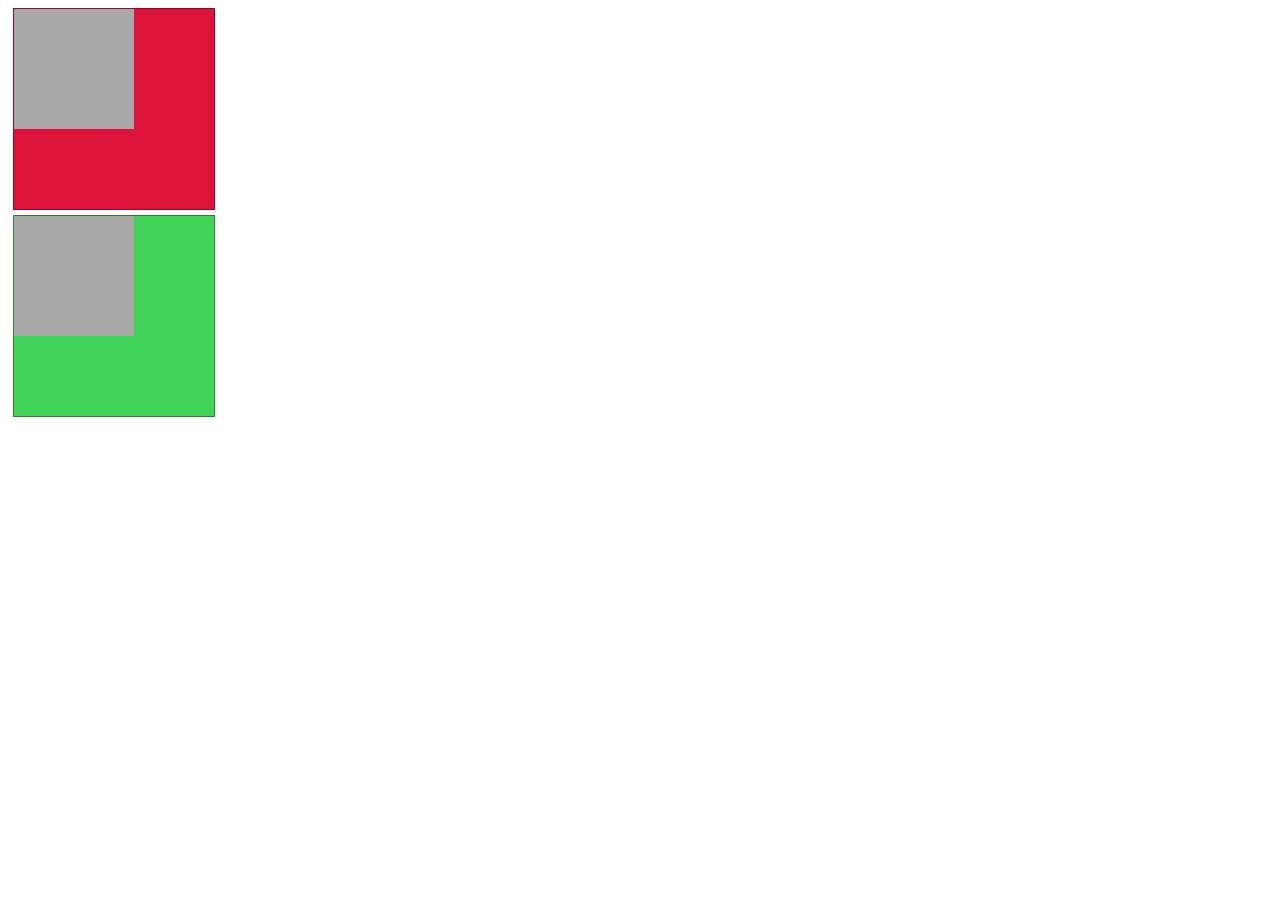
<file: index.html>
<html lang="en">
<head>
    <meta charset="UTF-8">
    <meta name="viewport" content="width=device-width, initial-scale=1.0">
    <title>Document</title>
    <link rel="stylesheet" href="CSS/style.css"
</head>
<body>
    <div class="padre rojo">
        <div class="hije"></div>
    </div>
    <div class="padre verde">
        <div class="hije"></div>
    </div>
</body>
</html>
</file>
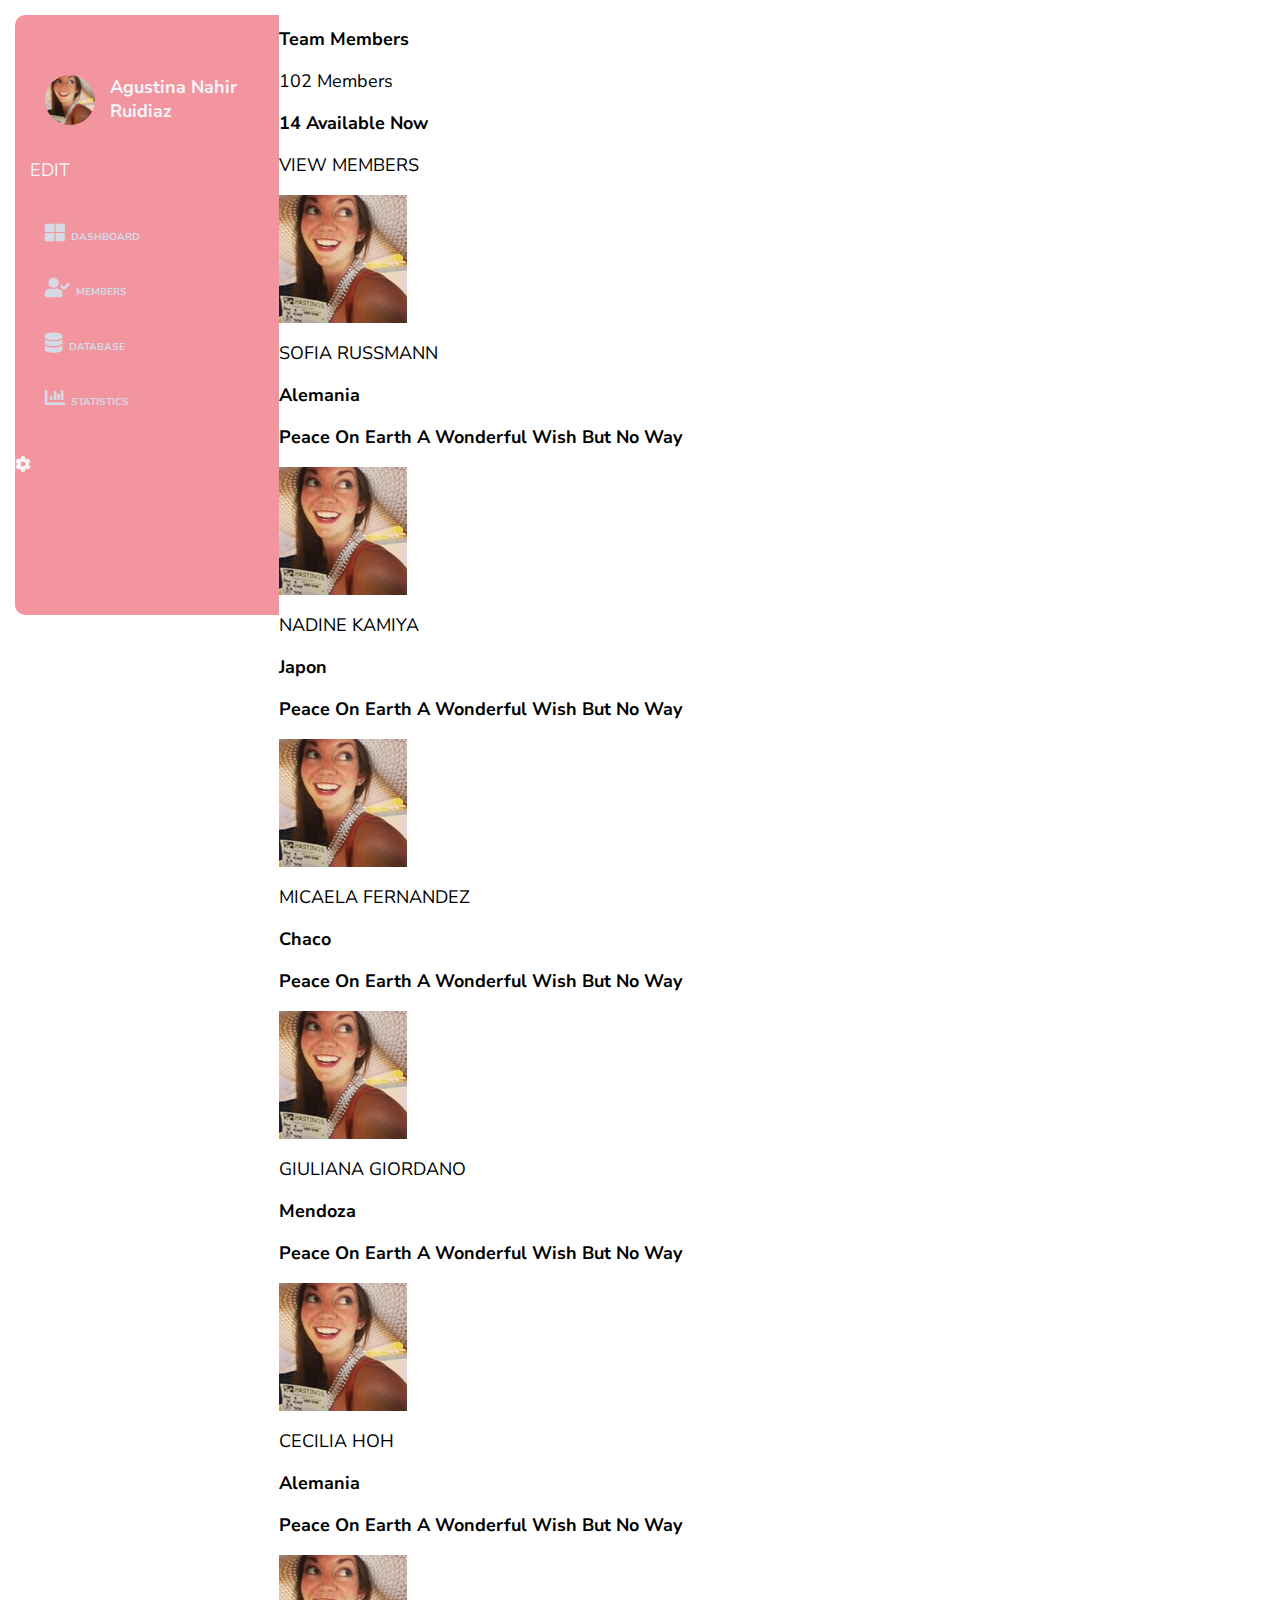
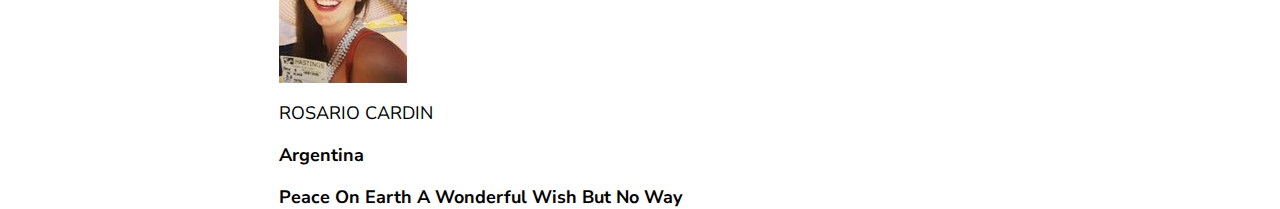
<file: Tarea_Clase_21/index.html>
<html lang="en">
<head>
    <meta charset="UTF-8">
    <meta name="viewport" content="width=device-width, initial-scale=1.0">
    <title>Document</title>
    <link rel="stylesheet" href="https://cdnjs.cloudflare.com/ajax/libs/font-awesome/5.13.0/css/all.min.css">
    <link rel="stylesheet" href="CSS/style.css">
    <link href="https://fonts.googleapis.com/css2?family=Nunito+Sans&display=swap" rel="stylesheet">
</head>

<body>
    <section class="card">
        <div class="header">
            <div class="header1">
                <img class="perfil" src="28.jpg">
                <h1>Agustina Nahir <br> Ruidiaz</h1>
                <p>EDIT</p>
            </div>
            <ul class="lista">
                <il class="lista-hija"><i class="fas fa-th-large"></i>DASHBOARD</il><br>
                <il class="lista-hija"><i class="fas fa-user-check"></i>MEMBERS</il><br>
                <il class="lista-hija"><i class="fas fa-database"></i>DATABASE</il><br>
                <il class="lista-hija"><i class="fas fa-chart-bar"></i>STATISTICS</il><br>
            </ul>
            <i class="fas fa-cog"></i>
        </div>

        <div class="article">
            <div>
                <div>
                    <h1>Team Members</h1>
                    <p>102 Members</p>
                </div>
                <div>
                    <h3>14 Available Now</h3>
                    <p>VIEW MEMBERS</p>
                </div>
            </div>
            <section>
                <div class="mini-card">
                    <img src="28.jpg">
                    <p>SOFIA RUSSMANN</p>
                    <h3>Alemania</h3>
                    <h3>Peace On Earth A Wonderful Wish But No Way</h3>
                </div>
                <div class="mini-card">
                    <img src="28.jpg">
                    <p>NADINE KAMIYA</p>
                    <h3>Japon</h3>
                    <h3>Peace On Earth A Wonderful Wish But No Way</h3>
                </div>
                <div class="mini-card">
                    <img src="28.jpg">
                    <p>MICAELA FERNANDEZ</p>
                    <h3>Chaco</h3>
                    <h3>Peace On Earth A Wonderful Wish But No Way</h3>
                </div>
                <div class="mini-card">
                    <img src="28.jpg">
                    <p>GIULIANA GIORDANO</p>
                    <h3>Mendoza</h3>
                    <h3>Peace On Earth A Wonderful Wish But No Way</h3>
                </div>
                <div class="mini-card">
                    <img src="28.jpg">
                    <p>CECILIA HOH</p>
                    <h3>Alemania</h3>
                    <h3>Peace On Earth A Wonderful Wish But No Way</h3>
                </div>
                <div class="mini-card">
                    <img src="28.jpg">
                    <p>ROSARIO CARDIN</p>
                    <h3>Argentina</h3>
                    <h3>Peace On Earth A Wonderful Wish But No Way</h3>
                </div>
            </section>
          
        </div>
    </section>
</body>
</html>
</file>
<file: CSS/style.css>
.padre {
  width: 200px;
  height: 200px;
  margin: 5px;
  border: 1px solid rgba(10, 1, 1, 0.4); }
  .padre.rojo {
    background: crimson; }
  .padre.verde {
    background: #42d35a; }
  .padre .hije {
    width: 60%;
    height: 60%;
    background: darkgrey; }
</file>
<file: Tarea_Clase_21/CSS/style.css>
.header {
  display: flex;
  flex-direction: column;
  color: #f3f4f8;
  background-color: #f2959e;
  border-radius: 10px 0px 0px 10px;
  width: 33%; }
  .header .lista {
    color: #d4dae6;
    display: block;
    padding-left: 30px; }
    .header .lista .lista-hija {
      display: block;
      font-weight: bold;
      font-size: 10;
      padding: 5px 0px 5px 0px; }
    .header .lista .fas {
      padding-right: 6px;
      font-size: 20; }
  .header .header1 {
    display: flex;
    flex-wrap: wrap;
    margin-left: 15px; }
    .header .header1 .perfil {
      border-radius: 50%;
      margin: 60px 15px 15px 15px;
      width: 50px;
      height: 50px; }
    .header .header1 h1 {
      width: 60%;
      margin: 60px 0px 0px 0px; }

body {
  margin: 15px; }

.card {
  display: flex;
  height: 600px;
  width: 800px;
  border-radius: 10px 10px 10px 10px; }

h1, p, h3, ul {
  font-family: 'Nunito Sans', sans-serif;
  font-size: 18; }
</file>
